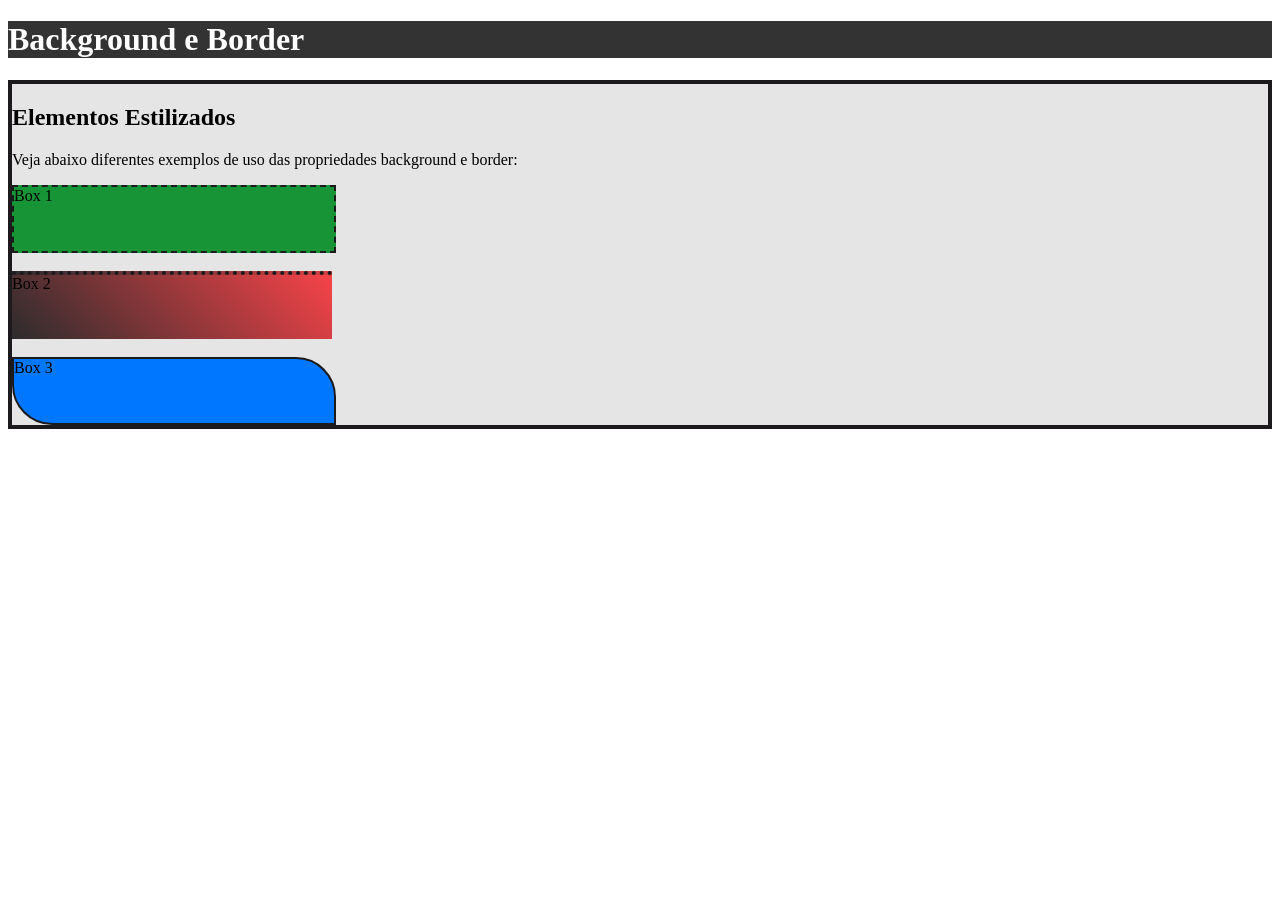
<file: CSS/index.html>
<!DOCTYPE html>
<html lang="pt-br">

<head>
    <meta charset="UTF-8">
    <meta name="viewport" content="width=device-width, initial-scale=1.0">
    <title>Background e Border</title>

    <link rel="stylesheet" href="style.css">
</head>

<body>
    <header>
        <h1>Background e Border</h1>
    </header>

    <main>
        <h2>Elementos Estilizados</h2>
        <p>Veja abaixo diferentes exemplos de uso das propriedades background e border:</p>

        <section>
            <div class="box box1">Box 1</div>
            <br>
            <div class="box box2">Box 2</div>
            <br>
            <div class="box box3">Box 3</div>
        </section>
    </main>
</body>

</html>
</file>
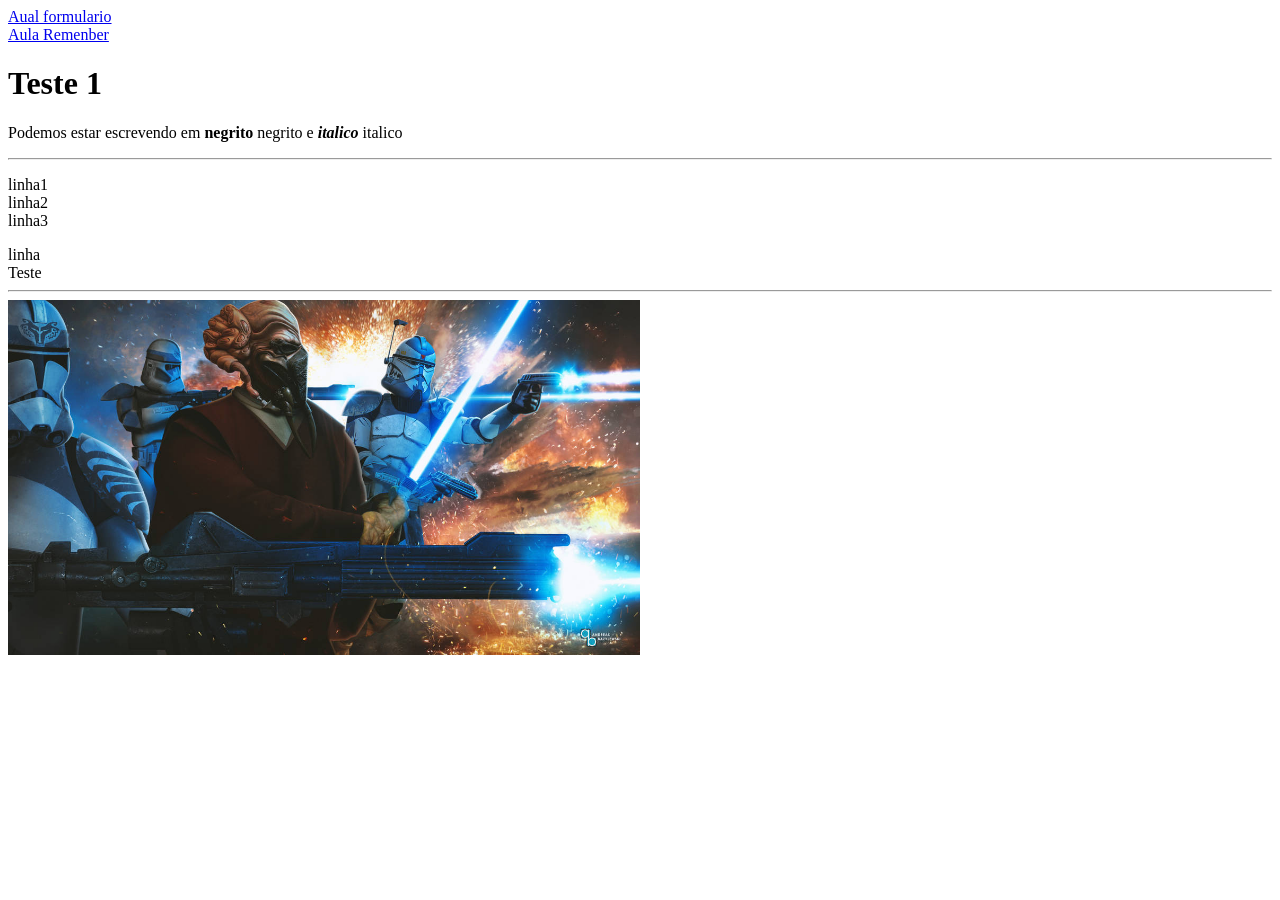
<file: Html/index.html>
<!DOCTYPE html>
<html lang="en">
<head>
    <meta charset="UTF-8">
    <meta name="viewport" content="width=device-width, initial-scale=1.0">
    <link rel="stylesheet" href="style.css">
    <title>Document</title>
</head>
<body>
    <!-- este  foi a primeira aula, Recap de codigo aprendizado de Html-->
     <a href="formulario.html">Aual formulario</a><br>
     <a href="Remenber.html">Aula Remenber</a>
    <h1>Teste 1</h1>
    <p>Podemos estar escrevendo em <b>negrito</b> negrito e <b><i>italico</i></b> italico</p>
    <hr>
    <p>linha1<br>linha2<br>linha3</p>
    linha<br>
    <a>Teste</a><br>
    <hr>
 <img src="image/sw-plokoon.jpg" alt="imagem Plo Koon" width="50%">
   

   
</body>
</html>
</file>
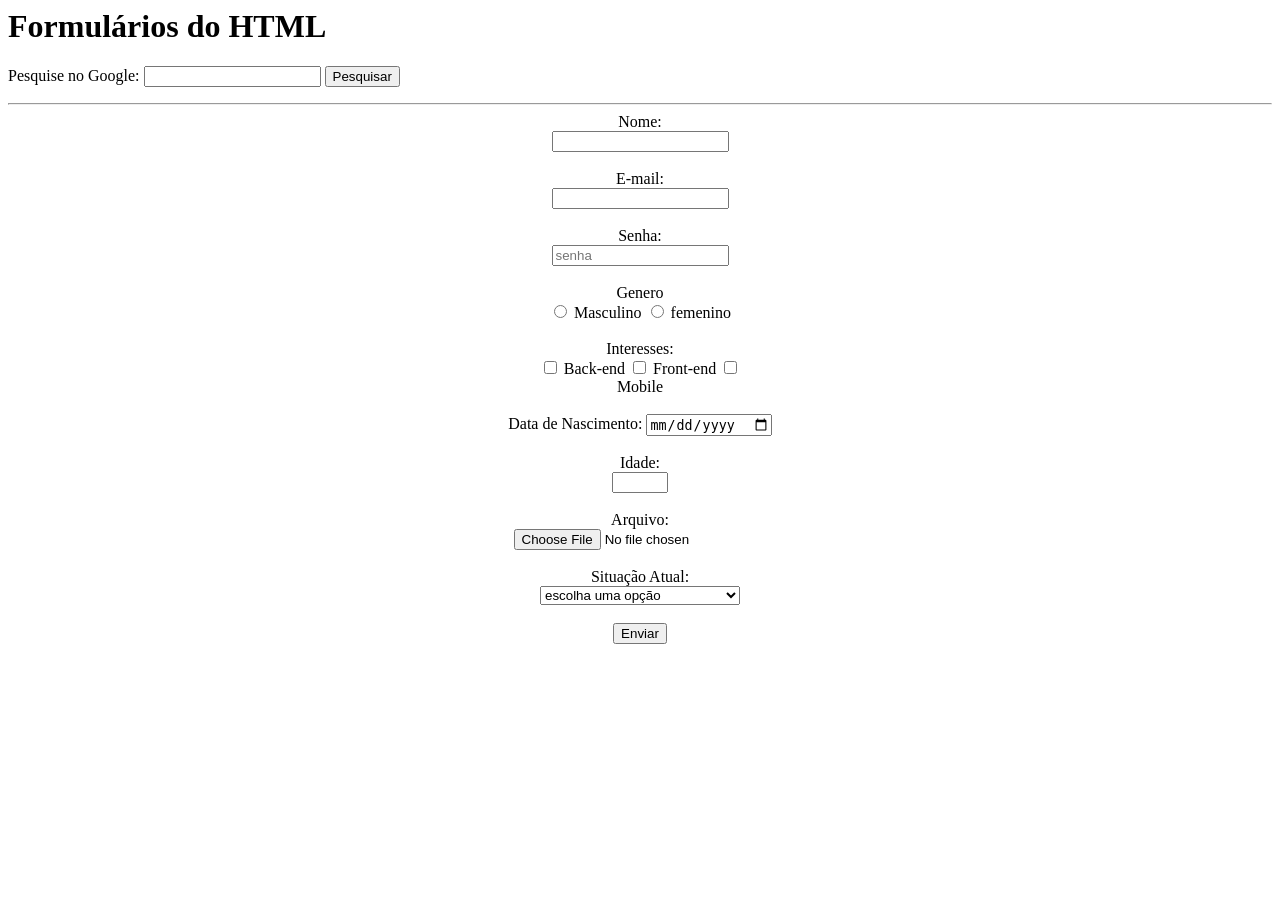
<file: Html/formulario.html>
<html>
<head>
  <title>Formulários do HTML</title>
</head>
<body>
  <h1>Formulários do HTML</h1>

    <form action="http://google.com/search" method="get">
      <label for="pesquisa">Pesquise no Google:</label>
      <input type="text" name="q" id="pesquisa">
      <button type="submit">Pesquisar</button>
    </form>
  <hr>
    <!--Campo de formularios-->
    <!--CAmpo "For e id" são interligados com conexão-->
    <!--Campo "name" é para o uso com o banco de dos -->
    <!--Input é onde terá uma tipo de dado colocado
    Ex: text, email, password-->
    <form>
    <center>
      <!--Campo de nome-->
        <label for="nome">Nome:</label><br>
        <input type="text" id="nome" name="nome" required><br>
      <Br>
      
      <!--Campo de email-->
        <label for="email">E-mail:</label><br>
        <input type="email" id="email" name="nome" required><br>
      <br>
      <!--Campo de senha-->
        <label for="senha">Senha:</label><br>
        <input type="password" id="senha" name="senha" required placeholder="senha"><br>

      <br>
      <!--seleção de radio-->
        <label>Genero</label><br>
        <input type="radio" name="genero" id="masculino" required value="M">
        <label for="masculino">Masculino</label>
        <input type="radio" name="genero" id="femenino" required value="F">
        <label for="femenino">femenino</label><br>
      <br>

      <!-- Campo de seleção múltipla usando inputs de checkbox -->
        <label>Interesses:</label><br>
        <input type="checkbox" id="backend" name="interesses" value="backend">
        <label for="backend">Back-end</label>
        <input type="checkbox" id="frontend" name="interesses" value="frontend">
        <label for="frontend">Front-end</label>
        <input type="checkbox" id="mobile" name="interesses" value="mobile"><br>
        <label for="mobile">Mobile</label><br>
    <br>

      <!-- Campo de data -->
        <label for="dataNascimento">Data de Nascimento:</label>
        <input type="date" id="dataNascimento" name="dataNascimento">
    <br><br>

      <!-- Campo de número -->
        <label for="idade">Idade:</label><br>
        <input type="number" id="idade" name="idade" min="18" max="100"><br>
    <br>

    <!--Campo de arquivo(uploads)-->
    <label for="arquivo">Arquivo:</label><br>
    <input type="file" id="arquivo" name="arquivo"><br>

    <br>
    <!--Função de select-->
    <label for="tipo">Situação Atual:</label><br>
    <select name="tipo" id="tipo">
      <option value="" selected disabled>escolha uma opção</option>
      <option value=""  >Aprender a ser Dev Front-end</option>
      <option value=""  >Aprender a ser Dev Back-end</option>
    </select><br>
    <br>
      <button type="submit">Enviar</button>
    
    </center>

    </form>

</body>
</html>
</file>
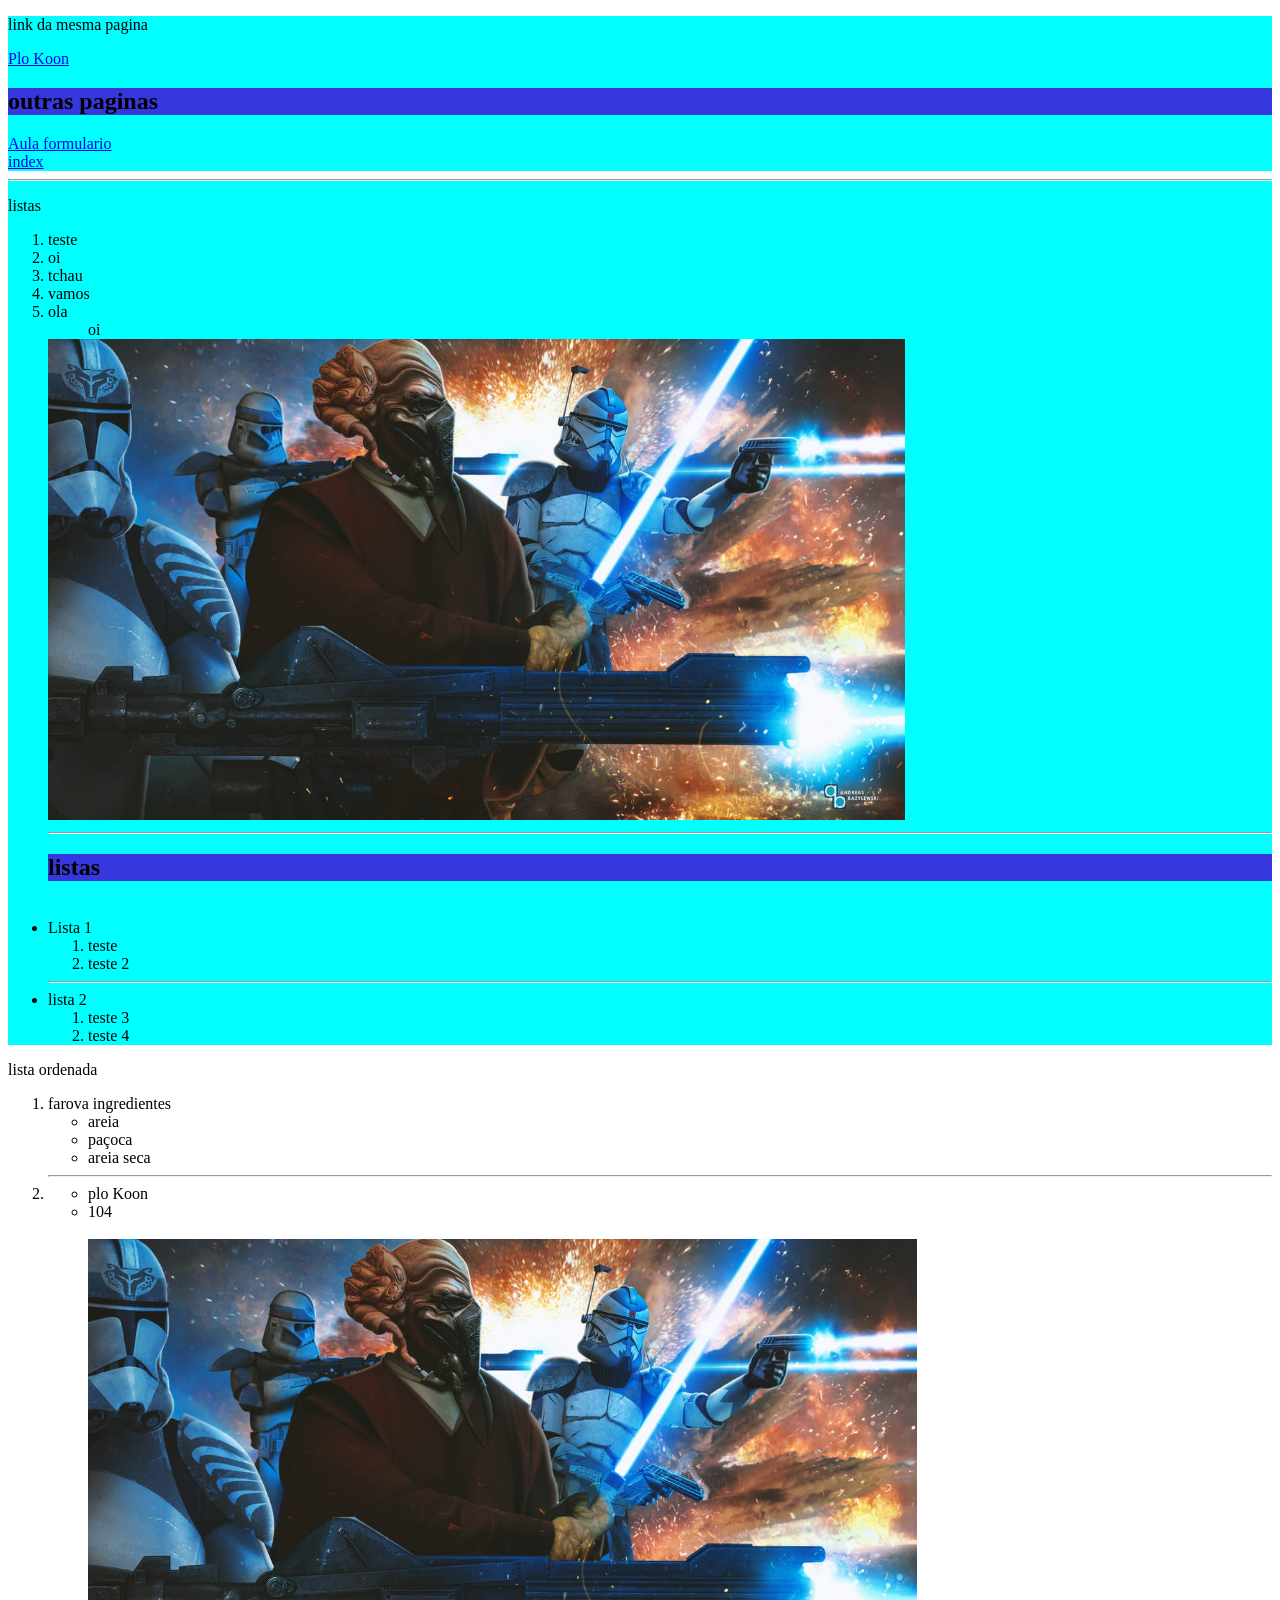
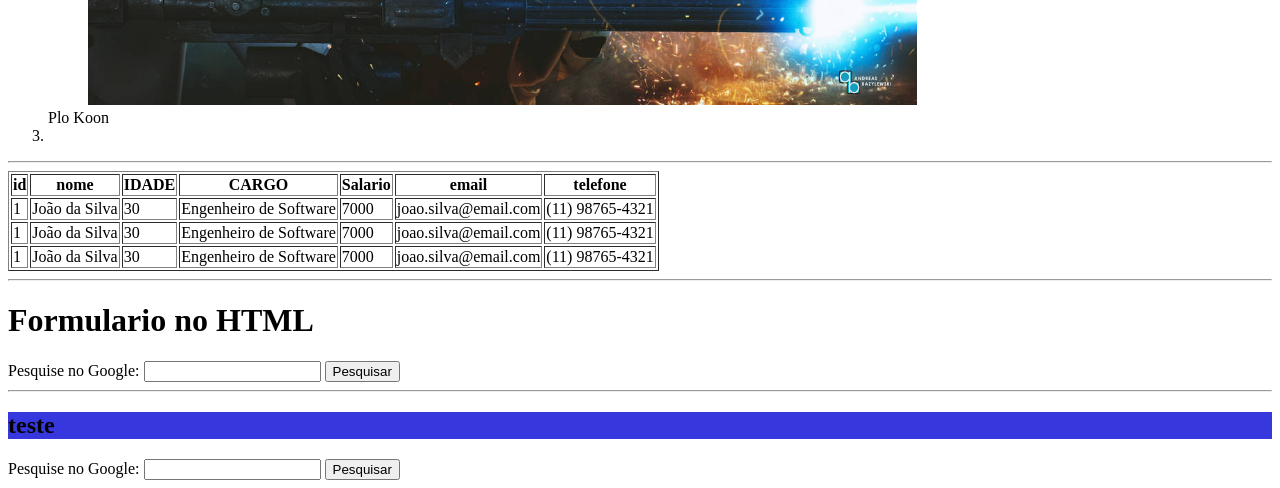
<file: Html/Remenber.html>
<!DOCTYPE html>
<html lang="en">
<head>
    <meta charset="UTF-8">
    <meta name="viewport" content="width=device-width, initial-scale=1.0">
    <link  rel="stylesheet" href="style.css" >
    <title>Document</title>
</head>
<body>
    <div>
        <p>link da mesma pagina</p>
        <a href="#masterplo">Plo Koon</a><br>
        <h2>outras paginas</h2>
        <a href="formulario.html" target="_blank">Aula formulario</a><br>
        <a href="index.html">index</a>
    </div>
    <div>
        <hr>
        <p>listas</p>
            <ol>
                <li>teste</li>
                <li>oi</li>
                <li>tchau</li>
                <li>vamos</li>
                <li>ola</li>
                <ul>oi</ul>
                <img src="image/sw-plokoon.jpg" alt="imagem Plo Koon" width="70%">
                <hr>
            </ol>
            <ul>
                <h2>listas</h2><br>

                <li>Lista 1
                    <ol>
                        
                        <li>teste</li>
                        <li>teste 2</li>
                    </ol>
                </li><hr>
                <li>
                    <a >lista 2</a>
                    <ol>
                        <li>teste 3</li>
                        <li> teste 4</li>
                    </ol>
                </li>
            </ul>
            
    </div>
    <container>
        <p>lista ordenada</p>
        <ol>
            <li>farova ingredientes
                <ul>
                    <li>areia</li>
                    <li>paçoca</li>
                    <li>areia seca</li>
                </ul>
            </li>
            <hr>
            <li>
                <a></a>
                <ul>
                    
                     <li>plo Koon</li>
                     <li>104</li><br> <img src="image/sw-plokoon.jpg" alt="imagem Plo Koon" width="70%">
                </ul>
            </li>
            <a id="masterplo">Plo Koon</h2>
            <li>
                
            </li>
        </ol>
    </container><hr>
<table border="">
    <thead>
        <tr>
            <th>id</th>
            <th>nome</th>
            <th>IDADE</th>
            <th>CARGO</th>
            <th>Salario</th>
            <th>email</th>
            <th>telefone</th>
        </tr>
    </thead>
    <tbody>
        <tr>
               <td>1</td>
        <td>João da Silva</td>
        <td>30</td>
        <td>Engenheiro de Software</td>
        <td>7000</td>
        <td>joao.silva@email.com</td>
        <td>(11) 98765-4321</td>
        </tr>
          <tr>
               <td>1</td>
        <td>João da Silva</td>
        <td>30</td>
        <td>Engenheiro de Software</td>
        <td>7000</td>
        <td>joao.silva@email.com</td>
        <td>(11) 98765-4321</td>
        </tr>
          <tr>
               <td>1</td>
        <td>João da Silva</td>
        <td>30</td>
        <td>Engenheiro de Software</td>
        <td>7000</td>
        <td>joao.silva@email.com</td>
        <td>(11) 98765-4321</td>
        </tr>
    </tbody>
</table>
<hr>
   
    <h1>Formulario no HTML</h1>
        <form action="http://google.com/search" method="get">
            <label for="pesquisa">Pesquise no Google:</label>
            <input type="text" name="q" id="pesquisa">
            <button type="submit">Pesquisar</button>
        </form>
  <hr>
  <H2>teste</H2>
    <form action="http://google.com/search" target="_blank">
        <label for="pesquisa">Pesquise no Google:</label>
        <input type="text" name="q" id="pesquisa">
        <button type="submit">Pesquisar</button>
    </form>
</body>
</html>
</file>
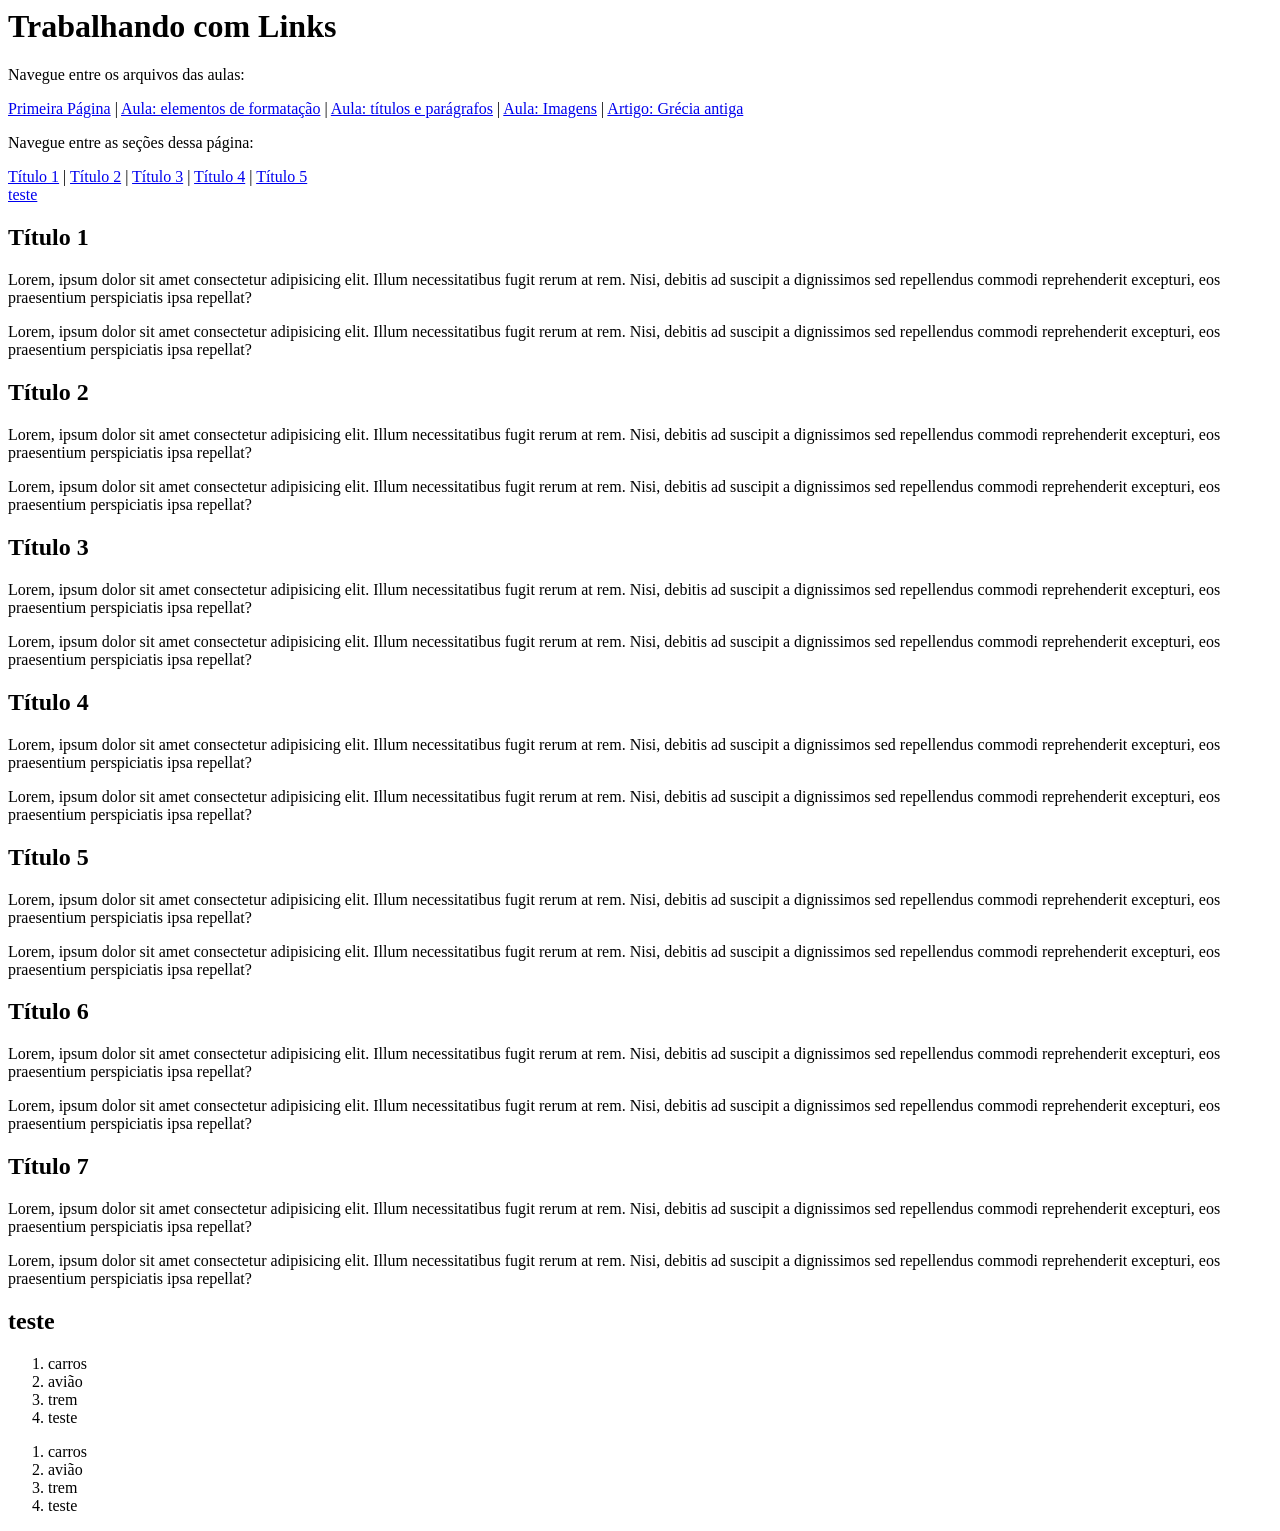
<file: Html/teste.html>
<html>

<head>
    <title>Trabalhando com Links</title>
</head>

<body>
    <h1>Trabalhando com Links</h1>

    <div>
        <p>Navegue entre os arquivos das aulas:</p>
        <a href="/">Primeira Página</a> |
        <a href="index.html" target="_blank">Aula: elementos de formatação</a> |
        <a href="/titulos/index.html">Aula: títulos e parágrafos</a> |
        <a href="/imagens/index.html">Aula: Imagens</a> |
        <a href="/grecia">Artigo: Grécia antiga</a>
    </div>

        <div>
        <p>Navegue entre as seções dessa página:</p>
        <a href="#titulo-1">Título 1</a> |
        <a href="#titulo-2">Título 2</a> |
        <a href="#titulo-3">Título 3</a> |
        <a href="#titulo-4">Título 4</a> |
        <a href="#titulo-5">Título 5</a> <br>
        <a href="#teste">teste</a>
    </div>

    <h2 id="titulo-1">Título 1</h2>
    <p>Lorem, ipsum dolor sit amet consectetur adipisicing elit. Illum necessitatibus fugit rerum at rem. Nisi, debitis ad suscipit a dignissimos sed repellendus commodi reprehenderit excepturi, eos praesentium perspiciatis ipsa repellat?</p>
    <p>Lorem, ipsum dolor sit amet consectetur adipisicing elit. Illum necessitatibus fugit rerum at rem. Nisi, debitis ad suscipit a dignissimos sed repellendus commodi reprehenderit excepturi, eos praesentium perspiciatis ipsa repellat?</p>

    <h2 id="titulo-2">Título 2</h2>
    <p>Lorem, ipsum dolor sit amet consectetur adipisicing elit. Illum necessitatibus fugit rerum at rem. Nisi, debitis ad suscipit a dignissimos sed repellendus commodi reprehenderit excepturi, eos praesentium perspiciatis ipsa repellat?</p>
    <p>Lorem, ipsum dolor sit amet consectetur adipisicing elit. Illum necessitatibus fugit rerum at rem. Nisi, debitis ad suscipit a dignissimos sed repellendus commodi reprehenderit excepturi, eos praesentium perspiciatis ipsa repellat?</p>

    <h2 id="titulo-3">Título 3</h2>
    <p>Lorem, ipsum dolor sit amet consectetur adipisicing elit. Illum necessitatibus fugit rerum at rem. Nisi, debitis ad suscipit a dignissimos sed repellendus commodi reprehenderit excepturi, eos praesentium perspiciatis ipsa repellat?</p>
    <p>Lorem, ipsum dolor sit amet consectetur adipisicing elit. Illum necessitatibus fugit rerum at rem. Nisi, debitis ad suscipit a dignissimos sed repellendus commodi reprehenderit excepturi, eos praesentium perspiciatis ipsa repellat?</p>

    <h2 id="titulo-4">Título 4</h2>
    <p>Lorem, ipsum dolor sit amet consectetur adipisicing elit. Illum necessitatibus fugit rerum at rem. Nisi, debitis ad suscipit a dignissimos sed repellendus commodi reprehenderit excepturi, eos praesentium perspiciatis ipsa repellat?</p>
    <p>Lorem, ipsum dolor sit amet consectetur adipisicing elit. Illum necessitatibus fugit rerum at rem. Nisi, debitis ad suscipit a dignissimos sed repellendus commodi reprehenderit excepturi, eos praesentium perspiciatis ipsa repellat?</p>

    <h2 id="titulo-5">Título 5</h2>
    <p>Lorem, ipsum dolor sit amet consectetur adipisicing elit. Illum necessitatibus fugit rerum at rem. Nisi, debitis ad suscipit a dignissimos sed repellendus commodi reprehenderit excepturi, eos praesentium perspiciatis ipsa repellat?</p>
    <p>Lorem, ipsum dolor sit amet consectetur adipisicing elit. Illum necessitatibus fugit rerum at rem. Nisi, debitis ad suscipit a dignissimos sed repellendus commodi reprehenderit excepturi, eos praesentium perspiciatis ipsa repellat?</p>

    <h2 id="titulo-6">Título 6</h2>
    <p>Lorem, ipsum dolor sit amet consectetur adipisicing elit. Illum necessitatibus fugit rerum at rem. Nisi, debitis ad suscipit a dignissimos sed repellendus commodi reprehenderit excepturi, eos praesentium perspiciatis ipsa repellat?</p>
    <p>Lorem, ipsum dolor sit amet consectetur adipisicing elit. Illum necessitatibus fugit rerum at rem. Nisi, debitis ad suscipit a dignissimos sed repellendus commodi reprehenderit excepturi, eos praesentium perspiciatis ipsa repellat?</p>

    <h2 id="titulo-7">Título 7</h2>
    <p>Lorem, ipsum dolor sit amet consectetur adipisicing elit. Illum necessitatibus fugit rerum at rem. Nisi, debitis ad suscipit a dignissimos sed repellendus commodi reprehenderit excepturi, eos praesentium perspiciatis ipsa repellat?</p>
    <p>Lorem, ipsum dolor sit amet consectetur adipisicing elit. Illum necessitatibus fugit rerum at rem. Nisi, debitis ad suscipit a dignissimos sed repellendus commodi reprehenderit excepturi, eos praesentium perspiciatis ipsa repellat?</p>


    <h2 id="teste">teste</h2>


    <div>
        <ol>
            <li>carros</li>
            <li>avião</li>
            <li>trem</li>
            <li>teste</li>

        </ol>
        <ol>
            <li>carros</li>
            <li>avião</li>
            <li>trem</li>
            <li>teste</li>

        </ol>


    </div>


</body>
</html>
</file>
<file: CSS/style.css>
body {
    background-image: url("https://codetheweb.blog/assets/img/posts/css-advanced-background-images/cover.jpg");
    background-size: cover;
}

header {
    background-color: #333;
    color: #fff;
}

main {
    background-color: #e5e5e5;
    border-width: 4px;
    border-color: #1c1a1d;
    border-style: solid;
}

.box1 {
    background-color: #169436;
    border: dashed 2px #1c1a1d;
    height: 64px;
    width: 320px;
}

.box2 {
    background-image: linear-gradient(45deg, #2c2c2d, #f64348);
    border-top: 4px dotted #1c1a1d;
    height: 64px;
    width: 320px;
}

.box3 {
    background-color: #0077ff;
    border: 2px solid #1c1a1d;
    border-top-right-radius: 40px;
    border-bottom-left-radius: 40px;
    height: 64px;
    width: 320px;
}
</file>
<file: Html/style.css>
h2{
    background-color: rgb(55, 55, 222);
    border: 2px;
    border-color: rgb(122, 22, 22);
}
div{
    background-color: aqua
}
</file>
